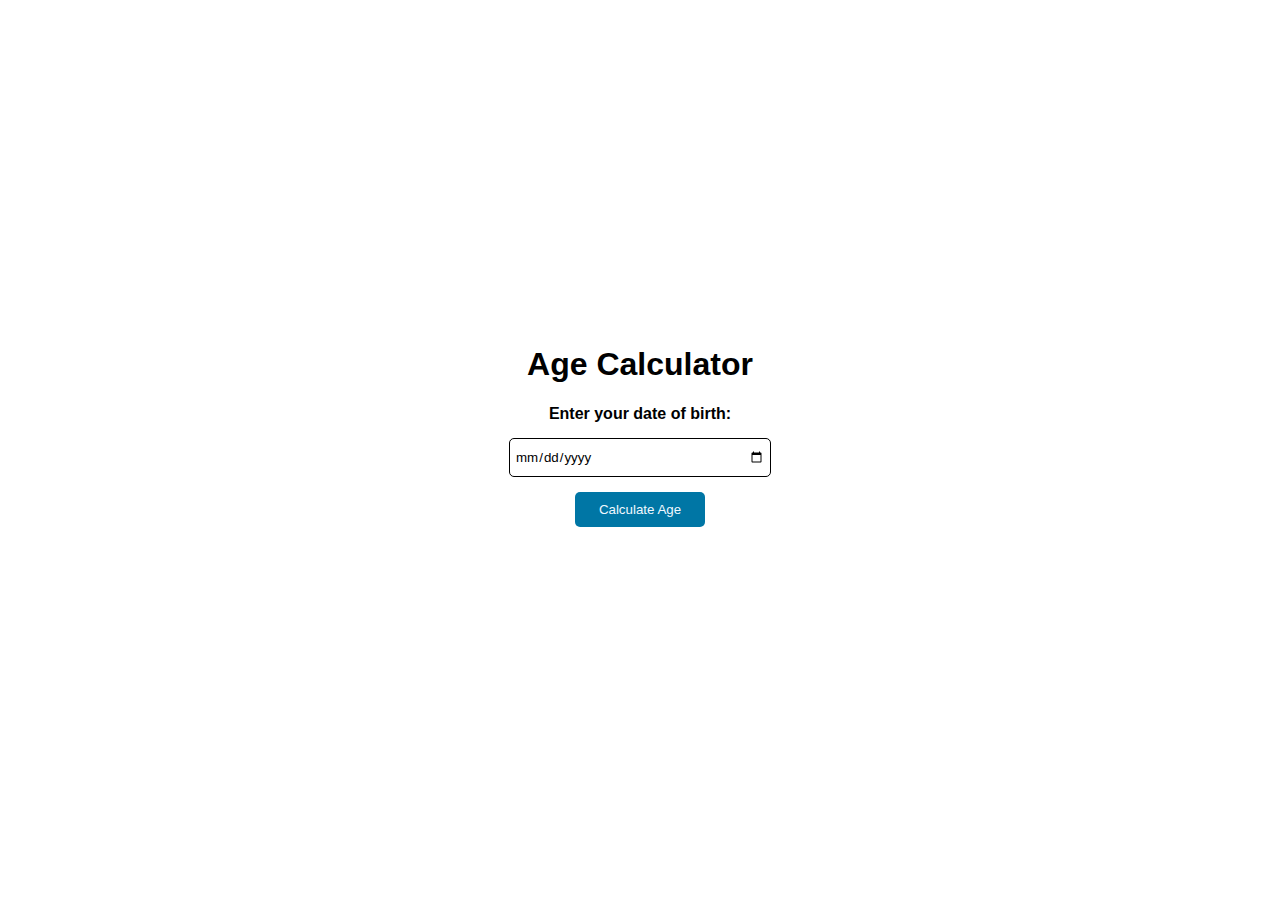
<file: age-calculator/index.html>
<!DOCTYPE html>
<html lang="en">
  <head>
    <meta charset="UTF-8" />
    <meta name="viewport" content="width=device-width, initial-scale=1.0" />
    <link rel="stylesheet" href="style.css" />
    <title>Age Calculator</title>
  </head>
  <body>
    <div  class="container">
      <h1>Age Calculator</h1>
      <form>
        <label for="dateInput">Enter your date of birth:</label>
        <input type="date" id="dateInput" />
        <button type="button" onclick="ageCalc()" >Calculate Age</button>
      </form>
      <h3 id="ageResult"></h3>
    </div>
  </body>
  <script>
    function ageCalc() {
      let dateOfBirth = document.getElementById("dateInput").value; // year-day-month
      let date = dateOfBirth.split("-"); // array => [year , month, day]
      let yearOfBith = date[0];
      let today = new Date().getFullYear();
      let age = today - yearOfBith;
      if (dateOfBirth === "" || date[0] > today) {
        alert("Please enter a valid");
      } else {
        document.getElementById("ageResult").innerHTML =
          "Your age is " + age + " years old ";
      }
    }
  </script>
</html>
</file>
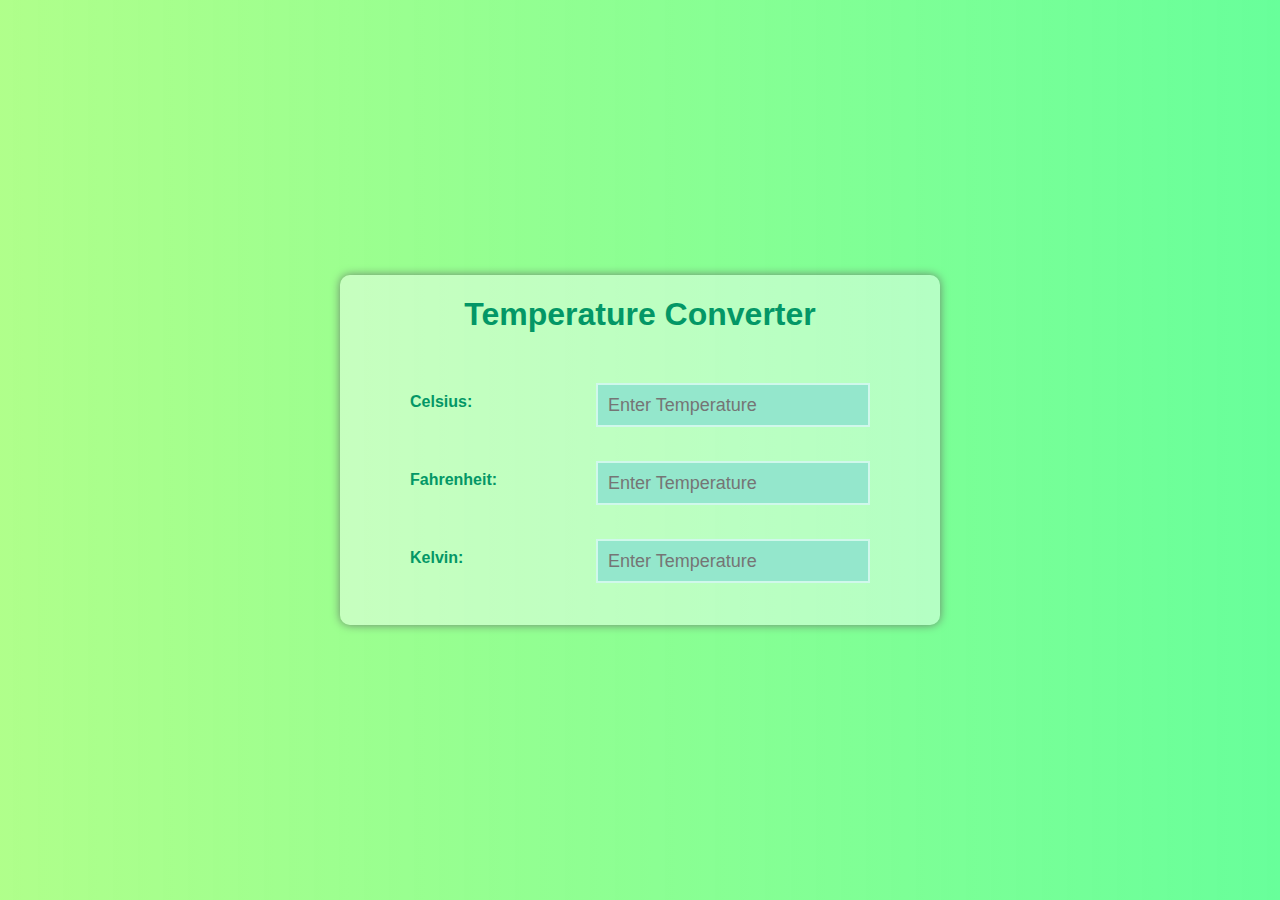
<file: temperature-converter/index.html>
<!DOCTYPE html>
<html lang="en">
  <head>
    <meta charset="UTF-8" />
    <meta name="viewport" content="width=device-width, initial-scale=1.0" />
    <link rel="stylesheet" href="style.css" />
    <title>Temperature Converter</title>
  </head>
  <body>
    <div class="container">
      <h1>Temperature Converter</h1>
      <form action="">
        <div class="celsius">
          <label for="celsius">Celsius:</label>
          <input
            id="celsius"
            type="number"
            placeholder="Enter Temperature"
            oninput="TempConverter(this.id)"
          />
        </div>
        <div class="fahrenheit">
          <label for="Fahrenheit">Fahrenheit:</label>
          <input
            id="fahrenheit"
            type="number"
            placeholder="Enter Temperature"
            oninput="TempConverter(this.id)"
          />
        </div>
        <div class="kelvin">
          <label for="Kelvin">Kelvin:</label>
          <input
            id="kelvin"
            type="number"
            placeholder="Enter Temperature"
            oninput="TempConverter(this.id)"
          />
        </div>
      </form>
    </div>
  </body>
</html>
</file>
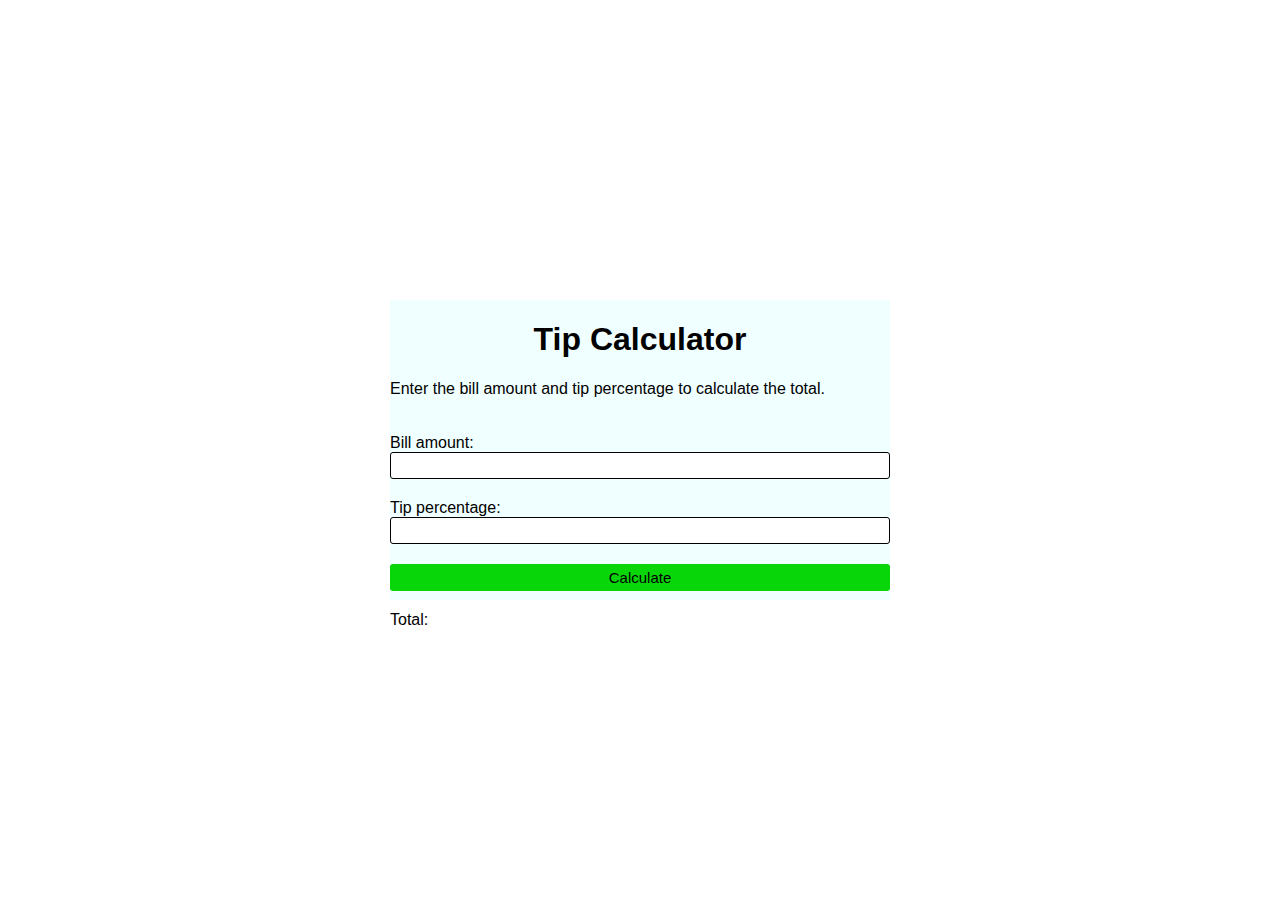
<file: tip-calculator/index.html>
<!DOCTYPE html>
<html lang="en">
  <head>
    <meta charset="UTF-8" />
    <meta name="viewport" content="width=device-width, initial-scale=1.0" />
    <link rel="stylesheet" href="style.css" />
    <title>Tip Calculator</title>
  </head>
  <body>
    <div class="container">
      <h1>Tip Calculator</h1>
      <p>Enter the bill amount and tip percentage to calculate the total.</p>
      <form>
        <label for="bilAmount"> Bill amount: </label>
        <input type="number" id="billAmount" />
        <label for="tipPercentage">Tip percentage:</label>
        <input type="number" id="tip" autocomplete="off" />
        <button type="button" onclick="getBill()">Calculate</button>
      </form>
      <label for="price">Total:</label>
      <span id="totalPrice"></span>
    </div>
    <script>
      function getBill() {
        let bill = document.getElementById("billAmount").value;
        let tip = document.getElementById("tip").value;

        let total = +bill + +bill * (+tip / 100);

        document.getElementById("totalPrice").innerText = total + " $";
      }
    </script>
  </body>
</html>
</file>
<file: age-calculator/style.css>
*{
    font-family: sans-serif;
}

.container{
    width: 500px;
    height: 250px;
    position: absolute;
    top: 50%;
    left: 50%;
    transform: translate(-50%, -50%);
}

form{
    display: flex;
    flex-direction: column;
}

h1,label{
    text-align: center;
    font-weight: bold;
}
input{
    width: 250px;
    padding: 10px 5px;
    margin: 15px 0;
    align-self: center;
    border: 1px solid;
    border-radius: 5px;
}

button{
    width: 130px;
    align-self: center;
    padding: 10px 15px;
    border: none;
    border-radius: 5px;
    background-color: rgb(0, 118, 165);
    color: aliceblue;
    transition: 0.2s;
    cursor: pointer;
}

button:hover{
    background-color: rgb(2, 97, 134);
}

h3{
 text-align: center;
}
</file>
<file: temperature-converter/style.css>
*{
    font-family: sans-serif;
}
body{
    background: linear-gradient(to left, #31ff76bb, #6aff2588);
}

.container{
    width: 600px;
    height: 350px;
    background-color: rgba(255, 255, 255, 0.432);
    position: absolute;
    top: 50%;
    left: 50%;
    transform: translate(-50%, -50%);
    border-radius: 10px;
    box-shadow: rgb(107, 134, 107) 0px 0px 10px ;
}

h1{
    text-align: center ;
    color: rgb(3, 151, 102);
}

form{
    display: flex;
    flex-direction: column;
    align-content:space-around;
    height: 200px;
    justify-content: space-between;
    margin: 50px 20px;
}
form div{
    display: flex;
    flex-direction: row;
    justify-content: space-between;
}

form label{
    font-weight: 700;
    color: rgb(3, 151, 102);
    margin-left: 50px;
    margin-top: 10px;
}
form input{
    border: 2px solid rgba(231, 255, 247, 0.719) ;
    background-color:rgb(148, 231, 204) ;
    padding: 5px 10px;
    margin-right: 50px;
    width: 250px;
    height: 30px;
    font-size: 18px;
}
</file>
<file: tip-calculator/style.css>
*{
    font-family: sans-serif;
}
.container{
    width: 500px;
    height: 300px;
    background-color: azure;
    position: absolute;
    top: 50%;
    left: 50%;
    transform: translate(-50%, -50%);
}

.container form{
    display: flex;
    flex-direction: column;
    margin-bottom: 20px;
}

.container button, form label{
    margin-top: 20px;
}
.container button, input{
    padding: 5px 2px;
    border: 1px solid;
    border-radius: 3px;
}

.container h1{
    text-align: center;
}

.container form button{
    background-color: rgb(9, 214, 9);
    border: none;
    border-radius: 3px;
    font-size: 15px;
    transition:  0.2s;
}

.container form button:hover{
    background-color: rgb(10, 190, 5);
    font-size: 16px;
}
</file>
